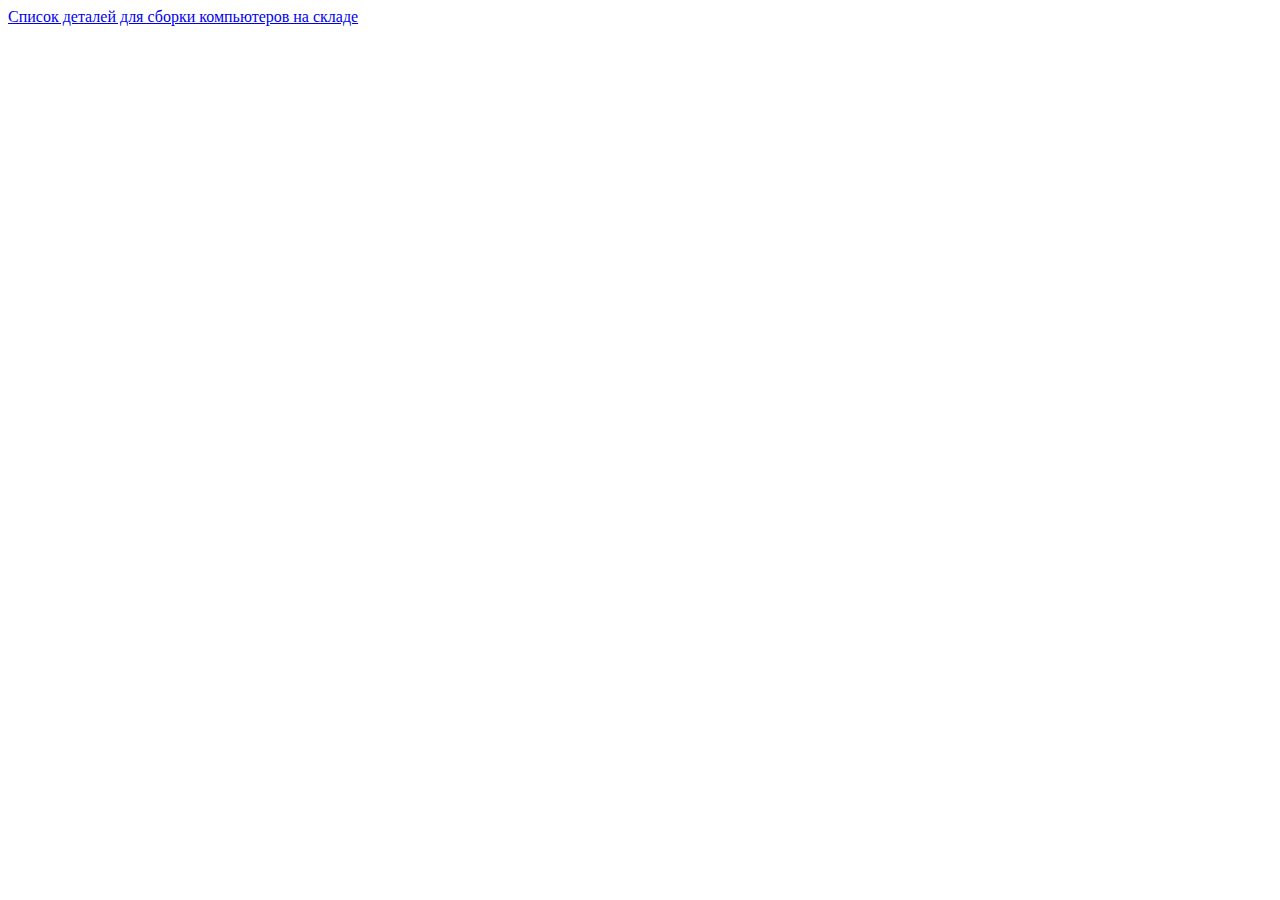
<file: src/main/resources/static/index.html>
<!DOCTYPE HTML>
<html>
<head>
    <title>Index</title>
    <meta http-equiv="Content-Type" content="text/html; charset=UTF-8" />
</head>
<body>
    <a href="/Parts-List">Список деталей для сборки компьютеров на складе</a>
</body>
</html>
</file>
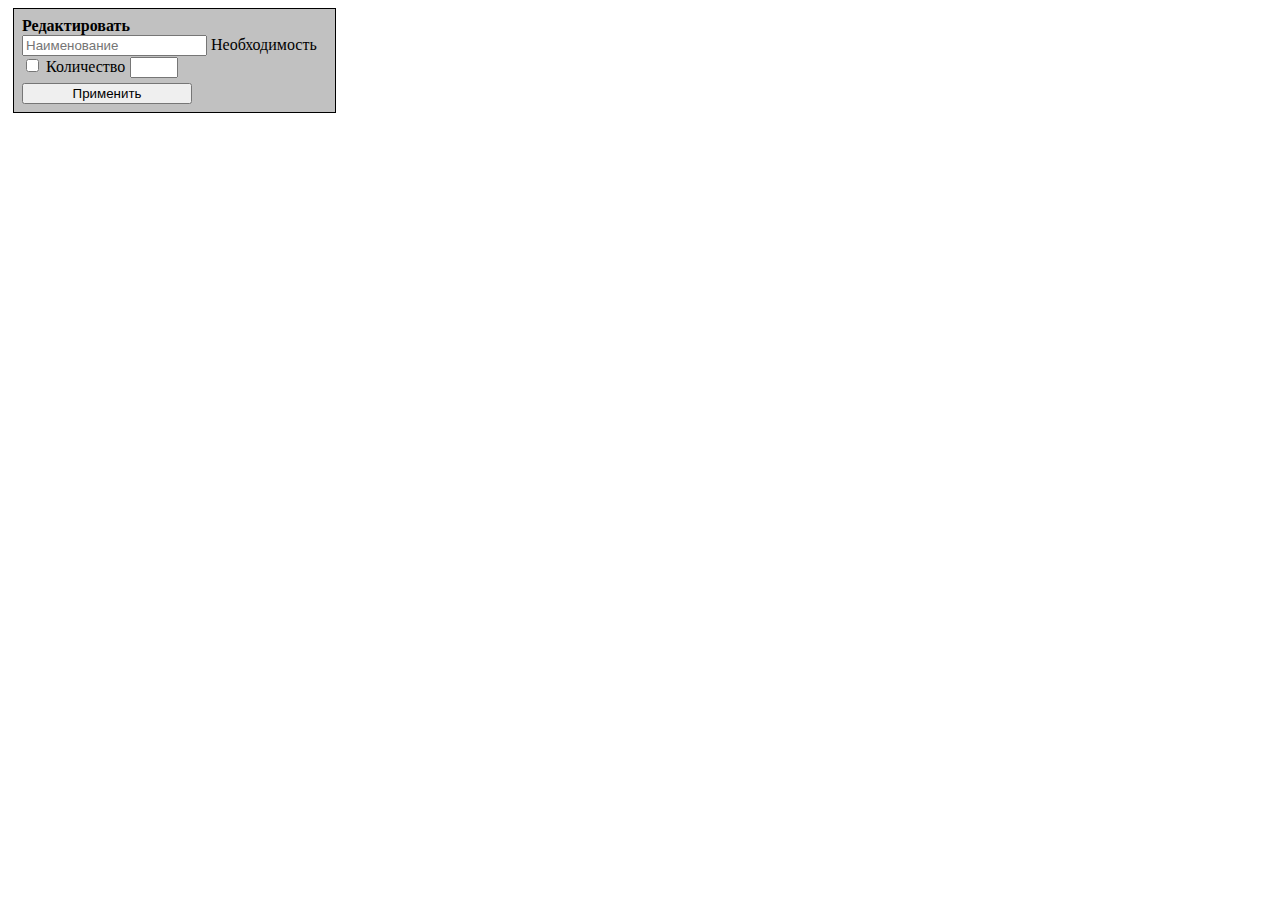
<file: src/main/resources/templates/editPage.html>
<!DOCTYPE HTML>
<html xmlns:th="http://www.thymeleaf.org">
<head>
    <title>Редактировать</title>
    <meta http-equiv="Content-Type" content="text/html; charset=UTF-8" />
    <link rel="stylesheet" type="text/css" media="all"
          href="../static/css/style.css" th:href="@{/css/style.css}" />
</head>
<body>
    <form class="add-form" method="post" action="/Parts-List">
        <b>Редактировать</b><br>
        <input type="hidden" name="id" th:value="${id}"/>
        <input type="text" name="name" placeholder="Наименование" th:value="${name}"/>
        Необходимость<input type="checkbox" name="need" th:checked="${need}"/>
        Количество<input class="count-input" type="number" name="count" min="0" th:value="${count}"/>
        <button type="submit">Применить</button>
    </form>
</body>
</html>
</file>
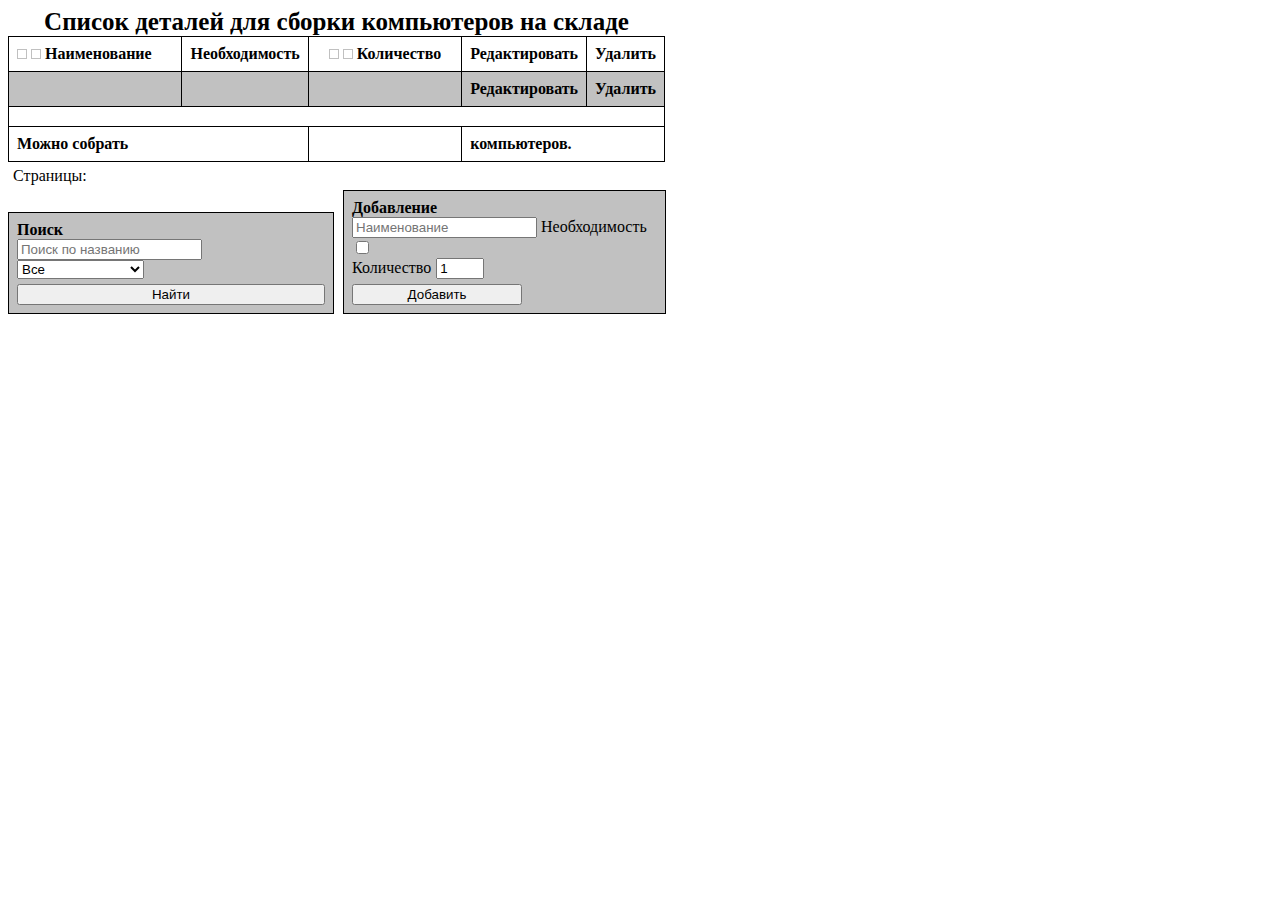
<file: src/main/resources/templates/mainPage.html>
<!DOCTYPE HTML>
<html xmlns:th="http://www.thymeleaf.org">
<head>
    <title>PARTS</title>
    <meta http-equiv="Content-Type" content="text/html; charset=UTF-8" />
    <link rel="stylesheet" type="text/css" media="all"
          href="../static/css/style.css" th:href="@{/css/style.css}" />
</head>
<body>
    <table>
        <caption>Список деталей для сборки компьютеров на складе</caption>
        <tr>
            <td class="nameCol">
                <a class="down" th:href="@{/Parts-List(find=${find}, need=${need}, sort='nameUp')}">
                    <img width="10" height="10" th:src="@{/img/down.png}">
                </a>
                <a class="up" th:href="@{/Parts-List(find=${find}, need=${need}, sort='nameDown')}">
                    <img width="10" height="10" th:src="@{/img/up.png}">
                </a>
                <b>Наименование</b>
            </td>
            <td class="needCol"><b>Необходимость</b></td>
            <td class="countCol">
                <a class="down" th:href="@{/Parts-List(find=${find}, need=${need}, sort='countUp')}">
                    <img width="10" height="10" th:src="@{/img/down.png}">
                </a>
                <a class="up" th:href="@{/Parts-List(find=${find}, need=${need}, sort='countDown')}">
                    <img width="10" height="10" th:src="@{/img/up.png}">
                </a>
                <b>Количество</b></td>
            <td class="editCol"><b>Редактировать</b></td>
            <td class="delCol"><b>Удалить</b></td>
        </tr>
        <tr class="data" th:each="part : ${parts}">
            <td class="nameCol" th:text="${part.name}"></td>
            <td class="needCol" th:text="${part.need} ? 'Да' : 'Нет'"></td>
            <td class="countCol" th:text="${part.count}"></td>
            <td class="editCol"><a th:href="@{/Parts-List/edit(id=${part.id})}"><b>Редактировать</b></a></td>
            <td class="delCol"><a th:href="@{/Parts-List(id=${part.id})}"><b>Удалить</b></a></td>
        </tr>
        <tr class="emptyRow"></tr>
        <tr>
            <td class="nameCol" colspan="2"><b>Можно собрать</b></td>
            <td class="countCol"><b th:text="${n}"></b></td>
            <td class="nameCol" colspan="2"><b>компьютеров.</b></td>
        </tr>
    </table>
    <div class="pages-block">Страницы:
        <tr th:each="page : ${pages}">
            <td><a th:href="@{/Parts-List(find=${find}, need=${need}, page=${page}, sort=${sort})}"><b th:text="${page}"></b></a></td>
        </tr>
    </div>
    <form class="find-form" method="get" action="/Parts-List">
        <b>Поиск</b><br>
        <input type="text" name="find" placeholder="Поиск по названию" th:value="${find}"/>
        <select name="need">
            <option value="all" th:selected="${selectedAll}">Все</option>
            <option value="y" th:selected="${selectedY}">Необходимые</option>
            <option value="n" th:selected="${selectedN}">Необязательные</option>
        </select><br>
        <button type="submit">Найти</button><br>
    </form>
    <form class="add-form" method="post" action="/Parts-List">
        <b>Добавление</b><br>
        <input type="text" name="addName" placeholder="Наименование"/>
        Необходимость<input type="checkbox" name="addNeed"/><br>
        Количество<input class="count-input" type="number" name="addCount" min="0" value="1"/>
        <button type="submit">Добавить</button>
    </form>
</body>
</html>
</file>
